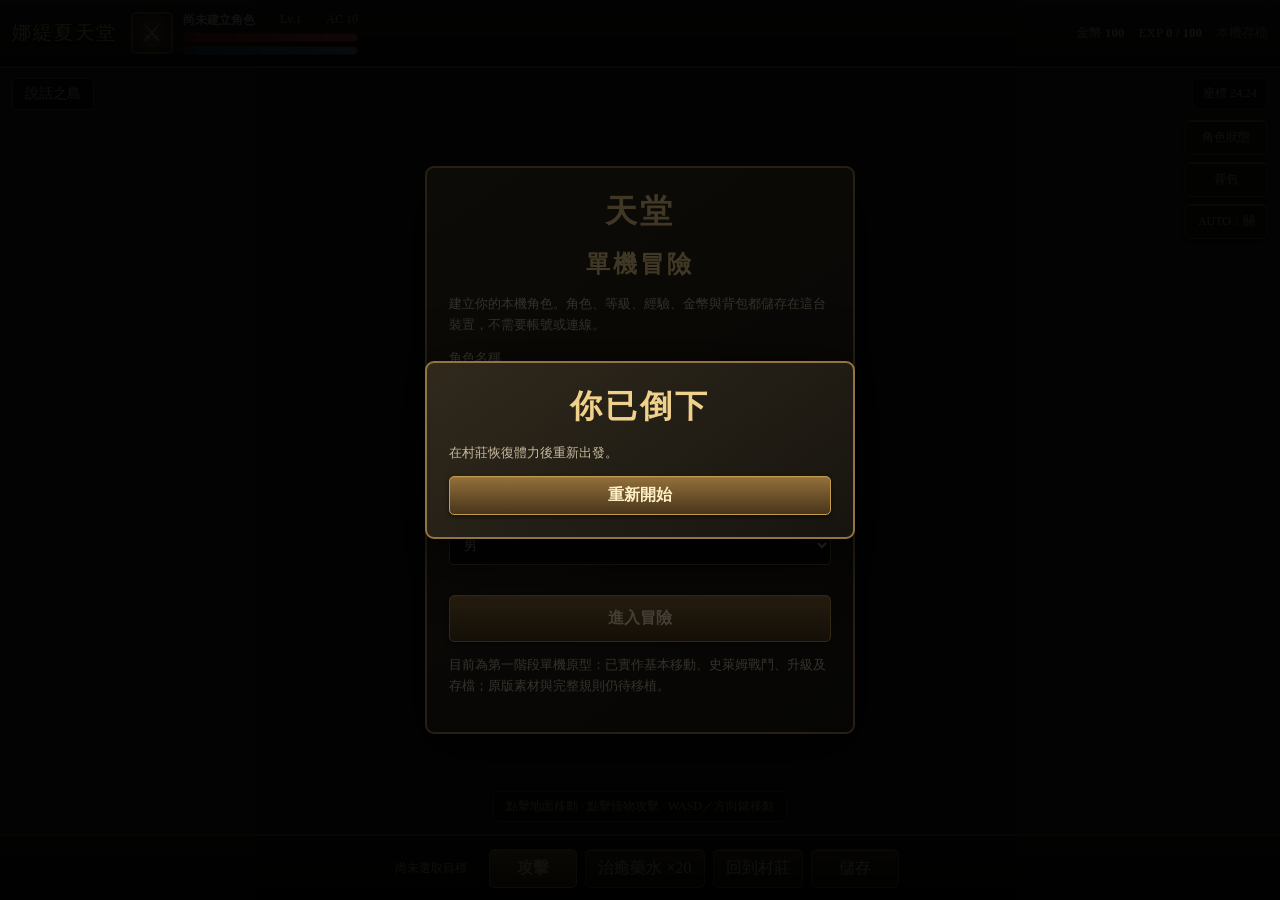
<file: offline-client/index.html>
<!doctype html>
<html lang="zh-Hant">
<head>
<meta charset="utf-8">
<meta name="viewport" content="width=device-width,initial-scale=1,maximum-scale=1,user-scalable=no">
<title>娜緹夏天堂｜單機冒險原型</title>
<style>
:root{color-scheme:dark;--gold:#d6b66b;--gold2:#8d6b35;--panel:#1c1a16;--edge:#75613c;--ink:#e8dfc8;--red:#b8443f;--green:#6e9a54;--blue:#5787b8}
*{box-sizing:border-box}html,body{margin:0;width:100%;height:100%;overflow:hidden;background:#090c09;color:var(--ink);font-family:Georgia,"Noto Serif TC","Microsoft JhengHei",serif}
button,input,select{font:inherit}button{cursor:pointer;color:var(--ink);background:linear-gradient(#49402e,#211d16);border:1px solid var(--edge);border-radius:5px;padding:8px 12px;box-shadow:inset 0 1px #8f7b54,0 2px 4px #0008}button:hover{filter:brightness(1.2)}button:disabled{opacity:.45;cursor:default}
#app{height:100%;display:grid;grid-template-rows:auto 1fr auto;max-width:1600px;margin:auto;background:#10120f}
header{display:flex;align-items:center;gap:14px;padding:8px 12px;background:linear-gradient(#29251d,#13120e);border-bottom:2px solid #725b35;min-height:68px;flex-wrap:wrap}
.brand{font-size:19px;color:#efd28c;letter-spacing:2px;text-shadow:0 2px 3px #000;white-space:nowrap}
.hud{display:flex;align-items:center;gap:10px;flex:1;min-width:230px}
.portrait{width:42px;height:42px;border:2px solid #8d784e;background:radial-gradient(#7d6746,#211c14);border-radius:5px;display:grid;place-items:center;font-size:24px}
.stats{min-width:175px;display:grid;gap:4px;font-size:12px}
.statrow{display:flex;justify-content:space-between;gap:9px}
.bar{height:9px;background:#080808;border:1px solid #4a4439;border-radius:8px;overflow:hidden}
.bar i{display:block;height:100%;width:100%;transition:width .15s}
#hpbar{background:linear-gradient(90deg,#791f1c,#e25c4d)}#mpbar{background:linear-gradient(90deg,#183b71,#5c9dd8)}
.topinfo{display:flex;gap:14px;font-size:13px;align-items:center}
.gold{color:#efcf76}.dim{color:#a99b7d}
#worldwrap{position:relative;min-height:0;background:radial-gradient(ellipse at center,#293c2c,#111a13 72%);overflow:hidden}
#world{width:100%;height:100%;display:block;image-rendering:pixelated;touch-action:none}
#mapname{position:absolute;left:12px;top:10px;padding:6px 12px;background:#100e0bd9;border:1px solid #75613c;border-radius:4px;color:#ead18d;font-size:14px;pointer-events:none}
#coords{position:absolute;right:12px;top:10px;padding:6px 10px;background:#100e0bd9;border:1px solid #59482d;border-radius:4px;font-size:12px;color:#d9c89d;pointer-events:none}
#hint{position:absolute;left:50%;bottom:12px;transform:translateX(-50%);padding:6px 12px;background:#0c0c0bd9;border:1px solid #55482f;border-radius:5px;font-size:12px;color:#d9c89d;white-space:nowrap;pointer-events:none}
#righttools{position:absolute;right:12px;top:52px;display:grid;gap:7px}
.tool{min-width:82px;background:#17150fd9;font-size:12px}
footer{display:flex;gap:8px;justify-content:center;align-items:center;flex-wrap:wrap;padding:9px;background:linear-gradient(#1e1a13,#0b0a08);border-top:2px solid #715936;min-height:66px}
footer button{min-width:88px}
#targetlabel{font-size:12px;color:#edcf80;min-width:100px;text-align:center}
.overlay{position:fixed;inset:0;background:#000b;display:grid;place-items:center;padding:16px;z-index:10}
.card{width:min(430px,96vw);max-height:90vh;overflow:auto;background:linear-gradient(145deg,#30291c,#17140f);border:2px solid #927344;box-shadow:0 15px 60px #000;border-radius:9px;padding:22px}
.card h1,.card h2{margin:0 0 14px;color:#f0d18b;text-align:center;letter-spacing:3px}
.card p{color:#c5b99d;font-size:13px;line-height:1.6}
.field{display:grid;gap:6px;margin:12px 0;font-size:13px;color:#d8cba9}
input,select{background:#0e0d0b;color:#f0e4c8;border:1px solid #76603b;padding:10px;border-radius:4px;width:100%}
.row{display:flex;gap:8px}.row>*{flex:1}
.classgrid{display:grid;grid-template-columns:repeat(4,1fr);gap:6px;margin:12px 0}
.classpick{padding:9px 3px;font-size:12px}.classpick.active{border-color:#f2d48d;background:linear-gradient(#76603a,#352918);color:#ffe3a1}
.primary{background:linear-gradient(#92703a,#49351b);border-color:#c29b51;color:#fff0c6;font-weight:bold}
#message{min-height:18px;color:#e5b66d;font-size:12px;text-align:center}
#panel{position:fixed;right:14px;bottom:86px;width:min(330px,92vw);max-height:55vh;overflow:auto;background:#15130ff2;border:1px solid #907343;box-shadow:0 8px 30px #000;border-radius:7px;padding:14px;z-index:5}
#panel h3{margin:0 0 10px;color:#e8c77e}
.item{display:flex;justify-content:space-between;padding:7px 0;border-bottom:1px solid #403625;font-size:13px}
#notice{position:fixed;left:50%;top:78px;transform:translateX(-50%);background:#17130deF;border:1px solid #a17a3f;border-radius:5px;padding:8px 18px;z-index:20;opacity:0;pointer-events:none;transition:opacity .15s;color:#f1d28c}
#notice.show{opacity:1}
.smallnote{font-size:11px;color:#958a70}
@media(max-width:620px){header{gap:7px;padding:6px}.brand{font-size:15px}.hud{gap:6px;min-width:180px}.topinfo{font-size:11px;gap:7px}.portrait{width:36px;height:36px}.stats{min-width:145px}footer{gap:5px;padding:7px}footer button{min-width:0;flex:1;padding:9px 5px;font-size:12px}#hint{font-size:10px;max-width:90%;white-space:normal;text-align:center}#righttools{right:7px;top:48px}.tool{min-width:68px;padding:6px 4px;font-size:11px}}
</style>
</head>
<body>
<div id="app">
<header>
 <div class="brand">娜緹夏天堂</div>
 <div class="hud">
  <div class="portrait" id="portrait">⚔</div>
  <div class="stats">
   <div class="statrow"><b id="heroName">冒險者</b><span id="level">Lv.1</span><span id="ac">AC 10</span></div>
   <div class="bar"><i id="hpbar"></i></div>
   <div class="bar"><i id="mpbar"></i></div>
  </div>
 </div>
 <div class="topinfo"><span class="gold">金幣 <b id="gold">100</b></span><span>EXP <b id="exp">0 / 100</b></span><span id="saveState" class="dim">本機存檔</span></div>
</header>
<div id="worldwrap">
 <canvas id="world"></canvas>
 <div id="mapname">說話之島</div><div id="coords">座標 24,24</div>
 <div id="righttools"><button class="tool" id="statsBtn">角色狀態</button><button class="tool" id="bagBtn">背包</button><button class="tool" id="autoBtn">AUTO：關</button></div>
 <div id="hint">點擊地面移動 · 點擊怪物攻擊 · WASD／方向鍵移動</div>
</div>
<footer>
 <span id="targetlabel">尚未選取目標</span>
 <button id="attackBtn" class="primary">攻擊</button>
 <button id="potionBtn">治癒藥水 ×20</button>
 <button id="homeBtn">回到村莊</button>
 <button id="saveBtn">儲存</button>
</footer>
</div>
<div id="notice"></div>
<div id="panel" hidden></div>
<div class="overlay" id="create">
 <div class="card">
  <h1>天堂</h1><h2>單機冒險</h2>
  <p>建立你的本機角色。角色、等級、經驗、金幣與背包都儲存在這台裝置，不需要帳號或連線。</p>
  <label class="field">角色名稱<input id="nameInput" maxlength="12" value="冒險者"></label>
  <div class="field">選擇職業</div>
  <div class="classgrid" id="classGrid">
   <button class="classpick active" data-class="0">王族</button><button class="classpick" data-class="1">騎士</button><button class="classpick" data-class="2">妖精</button><button class="classpick" data-class="3">法師</button>
  </div>
  <label class="field">性別<select id="sexInput"><option value="0">男</option><option value="1">女</option></select></label>
  <div id="message"></div>
  <button class="primary" id="startBtn" style="width:100%;padding:12px">進入冒險</button>
  <p class="smallnote">目前為第一階段單機原型：已實作基本移動、史萊姆戰鬥、升級及存檔；原版素材與完整規則仍待移植。</p>
 </div>
</div>
<div class="overlay" id="dead" hidden><div class="card"><h1>你已倒下</h1><p>在村莊恢復體力後重新出發。</p><button class="primary" id="respawn" style="width:100%">重新開始</button></div></div>
<script>
(function(){
'use strict';
const SAVE='natisha-offline-prototype-v1',canvas=document.getElementById('world'),ctx=canvas.getContext('2d');
const TW=48,TH=24,DX=[0,1,1,1,0,-1,-1,-1],DY=[-1,-1,0,1,1,1,0,-1];
const classes=[{name:'王族',str:13,dex:10,con:10,int:10},{name:'騎士',str:16,dex:12,con:14,int:8},{name:'妖精',str:11,dex:12,con:12,int:12},{name:'法師',str:8,dex:7,con:12,int:12}];
let hero=null,mobs=[],drops=[],obstacles=new Set(),target=null,path=[],pathKind='',nextMove=0,nextAtk=0,auto=false,lastSave=0,lastDraw=0,selectedClass=0,dead=false;
let camera={x:24,y:24},nextId=10,keys={},panelOpen='';
const $=id=>document.getElementById(id),dist=(a,b)=>Math.max(Math.abs(a.x-b.x),Math.abs(a.y-b.y));
function message(s){$('notice').textContent=s;$('notice').classList.add('show');clearTimeout(message.t);message.t=setTimeout(()=>$('notice').classList.remove('show'),1500)}
function save(){if(!hero)return;try{localStorage.setItem(SAVE,JSON.stringify({hero,mobs,drops,obstacles:[...obstacles]}));$('saveState').textContent='已儲存 '+new Date().toLocaleTimeString('zh-TW')}catch(e){$('saveState').textContent='無法儲存'}}
function load(){try{const d=JSON.parse(localStorage.getItem(SAVE)||'null');if(d&&d.hero){hero=d.hero;mobs=d.mobs||[];drops=d.drops||[];obstacles=new Set(d.obstacles||[]);nextId=Math.max(9,...mobs.map(x=>x.id||0),...drops.map(x=>x.id||0))+1;return true}}catch(e){}return false}
function makeWorld(){if(obstacles.size)return;for(let y=4;y<45;y++)for(let x=4;x<45;x++){const v=(x*17+y*31+x*y*3)%97;if(v<4&&dist({x,y},{x:24,y:24})>5)obstacles.add(x+','+y)}}
function spawnMob(x,y){mobs.push({id:nextId++,name:'史萊姆',gfx:31,x,y,hp:30,maxHp:30,exp:28,alive:true,atkAt:0,walkAt:0})}
function newGame(name,type,sex){const c=classes[type];hero={name:name||'冒險者',type,sex,level:1,exp:0,gold:100,hp:100,maxHp:100,mp:30,maxMp:30,str:c.str,dex:c.dex,con:c.con,int:c.int,ac:10,potions:20,x:24,y:24,heading:0,statPoints:0};mobs=[];drops=[];obstacles.clear();makeWorld();[[18,20],[28,19],[20,29],[30,28],[14,26],[33,23],[26,34],[36,31]].forEach(p=>spawnMob(p[0],p[1]));}
function pass(x,y){return x>1&&x<46&&y>1&&y<46&&!obstacles.has(x+','+y)}
function pathfind(start,goal,adjacent){const id=(x,y)=>x+','+y,goalOK=(x,y)=>adjacent?Math.max(Math.abs(x-goal.x),Math.abs(y-goal.y))<=1:x===goal.x&&y===goal.y;if(goalOK(start.x,start.y))return[];const open=[{x:start.x,y:start.y,g:0,f:0}],came=new Map(),cost=new Map([[id(start.x,start.y),0]]);let loops=0;while(open.length&&loops++<3500){open.sort((a,b)=>a.f-b.f);const cur=open.shift(),ck=id(cur.x,cur.y);if(goalOK(cur.x,cur.y)){const out=[];let k=ck;while(came.has(k)){const xy=k.split(',').map(Number);out.push({x:xy[0],y:xy[1]});const p=came.get(k);k=id(p.x,p.y)}return out.reverse()}for(let h=0;h<8;h++){const x=cur.x+DX[h],y=cur.y+DY[h];if(!pass(x,y))continue;if(h%2&&(!pass(cur.x+DX[h],cur.y)||!pass(cur.x,cur.y+DY[h])))continue;if(mobs.some(m=>m.alive&&m.x===x&&m.y===y&&!(adjacent&&m.id===goal.id)))continue;const nk=id(x,y),ng=cur.g+1;if(ng>=(cost.get(nk)??Infinity))continue;cost.set(nk,ng);came.set(nk,{x:cur.x,y:cur.y});const hcost=Math.max(0,Math.max(Math.abs(x-goal.x),Math.abs(y-goal.y))-(adjacent?1:0));open.push({x,y,g:ng,f:ng+hcost})}}return null}
function planTo(o,kind){const p=pathfind(hero,o,kind==='mob');if(!p){message('無法到達');target=null;path=[];return}target=o;path=p;pathKind=kind;$('targetlabel').textContent=o.name}
function stepMove(x,y){if(!pass(x,y))return false;if(mobs.some(m=>m.alive&&m.x===x&&m.y===y))return false;hero.x=x;hero.y=y;camera.x=x;camera.y=y;hero.heading=0;return true}
function damageMob(m){if(!m||!m.alive||dead)return;const d=Math.max(1,Math.floor(hero.str/3)+3+Math.floor(Math.random()*4));m.hp=Math.max(0,m.hp-d);message('攻擊 '+m.name+'，造成 '+d+' 點傷害');if(m.hp<=0){m.alive=false;hero.exp+=m.exp;const g=4+Math.floor(Math.random()*9);drops.push({id:nextId++,x:m.x,y:m.y,name:'金幣',gold:g});message('擊倒史萊姆，獲得 '+m.exp+' 經驗');const need=expNeed();if(hero.exp>=need){hero.exp-=need;hero.level++;hero.maxHp+=8;hero.maxMp+=3;hero.hp=hero.maxHp;hero.statPoints+=1;message('升級！目前等級 '+hero.level)}target=null;path=[];save()}}
function expNeed(){return Math.floor(100+hero.level*hero.level*55)}
function attack(){if(!target||pathKind!=='mob'||!target.alive){message('請先選取怪物');return}if(dist(hero,target)>1){const p=pathfind(hero,target,true);if(p){path=p;return}}const now=performance.now();if(now<nextAtk)return;nextAtk=now+780;damageMob(target)}
function pickup(d){if(!d)return;hero.gold+=d.gold||0;drops=drops.filter(x=>x.id!==d.id);message('取得 '+d.gold+' 金幣');save()}
function usePotion(){if(hero.potions<=0){message('治癒藥水不足');return}if(hero.hp>=hero.maxHp){message('體力已滿');return}hero.potions--;hero.hp=Math.min(hero.maxHp,hero.hp+38);message('使用治癒藥水，恢復體力');save()}
function hurt(d){hero.hp=Math.max(0,hero.hp-d);if(hero.hp<=0){dead=true;$('dead').hidden=false;target=null;path=[]}save()}
function moveTick(now){if(!path.length||now<nextMove)return;const n=path.shift();if(stepMove(n.x,n.y))nextMove=now+260;else path=[]}
function targetTick(now){if(!target)return;if(path.length)return;if(pathKind==='mob'&&target.alive){if(dist(hero,target)<=1){if(now>=nextAtk)attack()}else{path=pathfind(hero,target,true)||[]}}else if(pathKind==='drop'){if(dist(hero,target)<=1){pickup(target);target=null}else path=pathfind(hero,target,false)||[]}}
function aiTick(now){for(const m of mobs){if(!m.alive)continue;const d=dist(hero,m);if(d<=1){if(now>m.atkAt){m.atkAt=now+1250;const dmg=2+Math.floor(Math.random()*4);hurt(dmg);message(m.name+' 攻擊你，受到 '+dmg+' 點傷害')}continue}if(d<=7&&now>m.walkAt){m.walkAt=now+620;const dx=Math.sign(hero.x-m.x),dy=Math.sign(hero.y-m.y),h=DX.findIndex((v,i)=>v===dx&&DY[i]===dy);if(h>=0){const x=m.x+DX[h],y=m.y+DY[h];if(pass(x,y)&&!mobs.some(o=>o!==m&&o.alive&&o.x===x&&o.y===y)){m.x=x;m.y=y}}}}}
function autoTick(){if(!auto||target)return;let best=null,bd=12;for(const m of mobs)if(m.alive){const d=dist(hero,m);if(d<bd){bd=d;best=m}}if(best)planTo(best,'mob')}
function update(now){if(dead)return;moveTick(now);targetTick(now);aiTick(now);autoTick();if(now-lastSave>7000){lastSave=now;save()}}
function resize(){const dpr=Math.min(2,window.devicePixelRatio||1),w=canvas.clientWidth,h=canvas.clientHeight;if(canvas.width!==Math.round(w*dpr)||canvas.height!==Math.round(h*dpr)){canvas.width=Math.round(w*dpr);canvas.height=Math.round(h*dpr)}}
function render(now){resize();const dpr=canvas.width/Math.max(1,canvas.clientWidth),w=canvas.width/dpr,h=canvas.height/dpr;ctx.setTransform(dpr,0,0,dpr,0,0);ctx.clearRect(0,0,w,h);ctx.fillStyle='#18251a';ctx.fillRect(0,0,w,h);const ox=w/2-(hero.x-hero.y)*TW/2,oy=h*.48-(hero.x+hero.y)*TH/2;const point=(x,y)=>({x:ox+(x-y)*TW/2,y:oy+(x+y)*TH/2});for(let sum=0;sum<92;sum++)for(let x=0;x<48;x++){const y=sum-x;if(y<0||y>=48)continue;const p=point(x,y);if(p.x<-TW||p.x>w+TW||p.y<-TH||p.y>h+TH)continue;const block=obstacles.has(x+','+y)||x<2||y<2||x>45||y>45;ctx.beginPath();ctx.moveTo(p.x,p.y-TH/2);ctx.lineTo(p.x+TW/2,p.y);ctx.lineTo(p.x,p.y+TH/2);ctx.lineTo(p.x-TW/2,p.y);ctx.closePath();ctx.fillStyle=block?'#29352c':((x+y)%2?'#3d6942':'#365d3c');ctx.fill();ctx.strokeStyle='#17251b';ctx.lineWidth=.7;ctx.stroke();if(!block&&(x*7+y*13)%47===0){ctx.fillStyle='#57794a';ctx.fillRect(p.x-2,p.y-2,4,4)}}const ents=[];for(const m of mobs)if(m.alive)ents.push({kind:'mob',o:m});for(const d of drops)ents.push({kind:'drop',o:d});ents.push({kind:'hero',o:hero});ents.sort((a,b)=>(a.o.x+a.o.y)-(b.o.x+b.o.y));for(const e of ents){const o=e.o,p=point(o.x,o.y);if(e.kind==='mob'){ctx.fillStyle='#0c100c88';ctx.beginPath();ctx.ellipse(p.x,p.y+2,15,6,0,0,Math.PI*2);ctx.fill();ctx.fillStyle='#80c764';ctx.beginPath();ctx.ellipse(p.x,p.y-8,13,10,0,0,Math.PI*2);ctx.fill();ctx.fillStyle='#f0f5d8';ctx.fillRect(p.x-5,p.y-12,3,3);ctx.fillRect(p.x+3,p.y-12,3,3);ctx.fillStyle='#ecdcae';ctx.font='12px sans-serif';ctx.textAlign='center';ctx.fillText(o.name,p.x,p.y-24);ctx.fillStyle='#2b1915';ctx.fillRect(p.x-13,p.y-20,26,3);ctx.fillStyle='#d45545';ctx.fillRect(p.x-13,p.y-20,26*o.hp/o.maxHp,3);if(target===o){ctx.strokeStyle='#ffe18d';ctx.lineWidth=2;ctx.beginPath();ctx.arc(p.x,p.y-8,19,0,Math.PI*2);ctx.stroke()}}else if(e.kind==='drop'){ctx.fillStyle='#f4d16b';ctx.beginPath();ctx.moveTo(p.x,p.y-8);ctx.lineTo(p.x+8,p.y);ctx.lineTo(p.x,p.y+8);ctx.lineTo(p.x-8,p.y);ctx.closePath();ctx.fill()}else{ctx.fillStyle='#0b0d0baa';ctx.beginPath();ctx.ellipse(p.x,p.y+2,16,6,0,0,Math.PI*2);ctx.fill();ctx.fillStyle=hero.type===2?'#6ba9d6':'#4f96d5';ctx.beginPath();ctx.arc(p.x,p.y-12,9,0,Math.PI*2);ctx.fill();ctx.fillStyle='#d7e5ee';ctx.fillRect(p.x-5,p.y-5,10,14);ctx.fillStyle='#f0d7a7';ctx.fillRect(p.x-3,p.y-25,6,5);ctx.fillStyle='#fff0c9';ctx.font='13px sans-serif';ctx.textAlign='center';ctx.fillText(hero.name,p.x,p.y-31)}}$('coords').textContent='座標 '+hero.x+','+hero.y}
function ui(){if(!hero)return;$('heroName').textContent=hero.name;$('level').textContent='Lv.'+hero.level;$('ac').textContent='AC '+hero.ac;$('gold').textContent=hero.gold;$('exp').textContent=hero.exp+' / '+expNeed();$('hpbar').style.width=(100*hero.hp/hero.maxHp)+'%';$('mpbar').style.width=(100*hero.mp/hero.maxMp)+'%';$('potionBtn').textContent='治癒藥水 ×'+hero.potions;$('autoBtn').textContent='AUTO：'+(auto?'開':'關');$('targetlabel').textContent=target?target.name:'尚未選取目標'}
function loop(now){update(now);if(now-lastDraw>24){lastDraw=now;render(now)}ui();requestAnimationFrame(loop)}
function start(){const name=$('nameInput').value.trim()||'冒險者',type=selectedClass,sex=Number($('sexInput').value);newGame(name,type,sex);$('create').hidden=true;message('歡迎來到說話之島');ui();save()}
function mouse(e){if(!hero||dead)return;const r=canvas.getBoundingClientRect(),mx=e.clientX-r.left,my=e.clientY-r.top,w=r.width,h=r.height,ox=w/2-(hero.x-hero.y)*TW/2,oy=h*.48-(hero.x+hero.y)*TH/2,a=(mx-ox)/(TW/2),b=(my-oy)/(TH/2),x=Math.round((a+b)/2),y=Math.round((b-a)/2);if(x<0||y<0||x>=48||y>=48)return;let nearest=null,nd=Infinity;for(const m of mobs)if(m.alive){const p={x:ox+(m.x-m.y)*TW/2,y:oy+(m.x+m.y)*TH/2};const d=Math.hypot(mx-p.x,my-p.y);if(d<nd){nd=d;nearest=m}}if(nearest&&nd<24){planTo(nearest,'mob');return}for(const d of drops){const p={x:ox+(d.x-d.y)*TW/2,y:oy+(d.x+d.y)*TH/2};if(Math.hypot(mx-p.x,my-p.y)<20){planTo(d,'drop');return}}if(pass(x,y)){target=null;pathKind='';path=pathfind(hero,{x,y},false)||[]}}
function keyboard(e){if(!hero||dead||e.target.matches('input,select'))return;const map={ArrowUp:0,w:0,ArrowRight:2,d:2,ArrowDown:4,s:4,ArrowLeft:6,a:6};if(map[e.key]!==undefined){e.preventDefault();const h=map[e.key],x=hero.x+DX[h],y=hero.y+DY[h];if(pass(x,y)){target=null;path=[{x,y}];pathKind=''}}}
function openPanel(kind){const p=$('panel');if(panelOpen===kind){p.hidden=true;panelOpen='';return}panelOpen=kind;p.hidden=false;if(kind==='stats')p.innerHTML='<h3>角色狀態</h3><div class="item"><span>職業</span><b>'+classes[hero.type].name+'</b></div><div class="item"><span>等級</span><b>'+hero.level+'</b></div><div class="item"><span>力量 STR</span><b>'+hero.str+'</b></div><div class="item"><span>敏捷 DEX</span><b>'+hero.dex+'</b></div><div class="item"><span>體質 CON</span><b>'+hero.con+'</b></div><div class="item"><span>智力 INT</span><b>'+hero.int+'</b></div><div class="item"><span>經驗</span><b>'+hero.exp+' / '+expNeed()+'</b></div><button id="closePanel">關閉</button>';else p.innerHTML='<h3>背包</h3><div class="item"><span>金幣</span><b class="gold">'+hero.gold+'</b></div><div class="item"><span>治癒藥水</span><b>'+hero.potions+'</b></div><div class="item"><span>武器</span><b>新手短劍</b></div><button id="usePotion">使用治癒藥水</button> <button id="closePanel">關閉</button>';p.querySelector('#closePanel').onclick=()=>{p.hidden=true;panelOpen=''};const use=p.querySelector('#usePotion');if(use)use.onclick=usePotion}
$('startBtn').onclick=start;$('classGrid').addEventListener('click',e=>{const b=e.target.closest('[data-class]');if(!b)return;selectedClass=Number(b.dataset.class);document.querySelectorAll('.classpick').forEach(x=>x.classList.toggle('active',x===b))});
$('attackBtn').onclick=()=>{if(target&&pathKind==='mob'){if(dist(hero,target)<=1)attack();else path=pathfind(hero,target,true)||[]}else message('請先點選史萊姆')};
$('potionBtn').onclick=usePotion;$('homeBtn').onclick=()=>{target=null;path=[];hero.x=24;hero.y=24;camera={x:24,y:24};hero.hp=hero.maxHp;message('已回到村莊');save()};
$('autoBtn').onclick=()=>{auto=!auto;ui();message(auto?'自動狩獵已開啟':'自動狩獵已關閉')};
$('statsBtn').onclick=()=>openPanel('stats');$('bagBtn').onclick=()=>openPanel('bag');$('saveBtn').onclick=()=>{save();message('角色已儲存')};
$('respawn').onclick=()=>{$('dead').hidden=true;dead=false;hero.hp=hero.maxHp;hero.x=24;hero.y=24;target=null;path=[];message('你已在村莊復活');save()};
canvas.addEventListener('click',mouse);window.addEventListener('keydown',keyboard);window.addEventListener('resize',()=>render(performance.now()));
if(load()){makeWorld();$('create').hidden=true;ui()}else{$('create').hidden=false;$('heroName').textContent='尚未建立角色'}
requestAnimationFrame(loop);
})();
</script>
</body></html>
</file>
